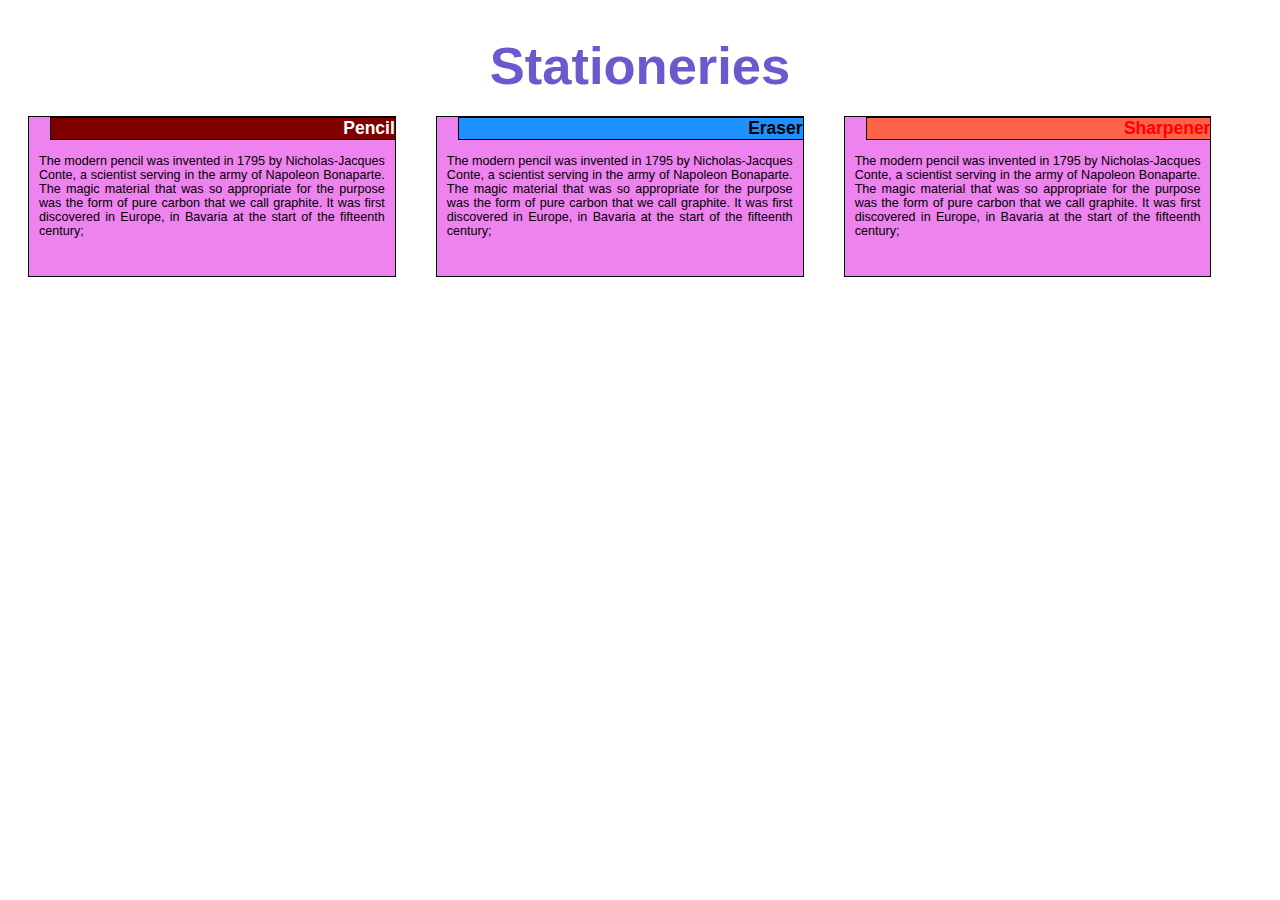
<file: module1/index.html>
<!DOCTYPE html>
<html>
<head>
	<meta charset="utf-8">
	<meta name="viewport" content="width=device-width,initial-scale=1.0">
	<title>Assignment for Module 2</title>
	<style>
		*{
			box-sizing: border-box;
		}
		
		body {
			font-size: 70px;
			display: block;
		}
		h1{
			font-family: "Comic Sans MS", cursive, sans-serif;
			align-content: center;
			text-align: center;
			color: SlateBlue;
			margin-bottom: 20px;
			font-size: 75%;
		}
		h2{
			border: .5px solid black;
			font-size: 45px;
			font-family: "Comic Sans MS", cursive, sans-serif;
			text-align: right;
			position: relative;
			bottom:15px;
			left:11px; 
			font-size: 25%;
		}
		p{
			position: relative;
			bottom: 15px;
			font-size: 18%;
		}
		.pencil{
			background-color: maroon;
			color: white;
		}
		.eraser{
			background-color: DodgerBlue;
			color: black;
		}
		.sharpener{
			background-color: tomato;
			color: red;
		}
		div{
			border: 1px solid black;
			background-color: violet;
			text-align: justify;
			font-family: "Comic Sans MS", cursive, sans-serif;
			width: 90%;
			height: auto;
			margin-right:20px;
			margin-left:20px;
			margin-bottom: 10px;
			padding: 0px 10px 10px 10px;
		}
		

		.row{
			width: 100%
		}
		@media(min-width: 992px){
			.col-lg-1,.col-lg-2,.col-lg-3,.col-lg-4,.col-lg-5,.col-lg-6,.col-lg-7,.col-lg-8,.col-lg-9,.col-lg-10,.col-lg-11,.col-lg-12{
				float: left;
			}
			
			.col-lg-1{
				width: 8.33%;
			}
			.col-lg-2{
				width: 16.66%;
			}
			.col-lg-3{
				width: 25%;
			}
			.col-lg-4{
				width: 29.1%;
			}
			.col-lg-5{
				width: 41.66%;
			}
			.col-lg-6{
				width: 50%;
			}
			.col-lg-7{
				width: 58.33%;
			}
			.col-lg-8{
				width: 66.66%;
			}
			.col-lg-9{
				width: 74.99%;
			}
			.col-lg-10{
				width: 83.33%;
			}
			.col-lg-11{
				width: 91.66%;
			}
			.col-lg-12{
				width: 100%;
			}
		}
		@media (min-width:768px) and (max-width:991px){
			.col-md-1,.col-md-2,.col-md-3,.col-md-4,.col-md-5,.col-md-6,.col-md-7,.col-md-8,.col-md-9,.col-md-10,.col-md-11,.col-md-12{
				float: left;
			}
			.col-md-1{
				width: 8.33%;
			}
			.col-md-2{
				width: 16.66%; 
			}
			.col-md-3{
				width: 25%;
			}
			.col-md-4{
				width: 33.33%;
			}
			.col-md-5{
				width: 44.2%;
			}
			.col-md-6{
				width: 49%;
			}
			.col-md-7{
				width: 58.33%;
			}
			.col-md-8{
				width: 66.66%;
			}
			.col-md-9{
				width: 74.99%;
			}
			.col-md-10{
				width: 83.33%;
			}
			.col-md-11{
				width: 93.66%;
			}
			.col-md-12{
				width: 99.5%;
			}
		}
		@media (max-width:767px){
			
			.col-sd-1,.col-sd-2,.col-sd-3,.col-sd-4,.col-sd-5,.col-sd-6,.col-sd-7,.col-sd-8,.col-sd-9,.col-sd-10,.col-sd-11,.col-sd-12
		
		.col-sd-1{
			width: 8.33%;
		}
		.col-sd-2{
			width: 16.66%;
		}
		.col-sd-3{
			width: 25%;
		}
		.col-sd-4{
			width: 33.33%;
		}
		.col-sd-5{
			width: 41.66%;
		}
		.col-sd-6{
			width: 49.99%;
		}
		.col-sd-7{
			width: 58.33%;
		}
		.col-sd-8{
			width: 66.66%;
		}
		.col-sd-9{
			width: 74.99%;
		}
		.col-sd-10{
			width: 83.33%;
		}
		.col-sd-11{
			width: 91.66%;
		}
		.col-sd-12{
			width: 92%;
		}
	}

	</style>
</head>
<body>
	<h1>Stationeries</h1>
	
	<div class="col-lg-4 col-md-5 col-sd-11"><h2 class="pencil">Pencil</h2><p>The modern pencil was invented in 1795 by Nicholas-Jacques Conte, a scientist serving in the army of Napoleon Bonaparte. The magic material that was so appropriate for the purpose was the form of pure carbon that we call graphite. It was first discovered in Europe, in Bavaria at the start of the fifteenth century; </p></div>
	<div class="col-lg-4 col-md-5 col-sd-11"><h2 class="eraser">Eraser</h2><p>The modern pencil was invented in 1795 by Nicholas-Jacques Conte, a scientist serving in the army of Napoleon Bonaparte. The magic material that was so appropriate for the purpose was the form of pure carbon that we call graphite. It was first discovered in Europe, in Bavaria at the start of the fifteenth century;</p></div>
	<div class="col-lg-4 col-md-11 col-sd-11"><h2 class="sharpener">Sharpener</h2><p>The modern pencil was invented in 1795 by Nicholas-Jacques Conte, a scientist serving in the army of Napoleon Bonaparte. The magic material that was so appropriate for the purpose was the form of pure carbon that we call graphite. It was first discovered in Europe, in Bavaria at the start of the fifteenth century;</p></div>
	

</body>
</html>
</file>
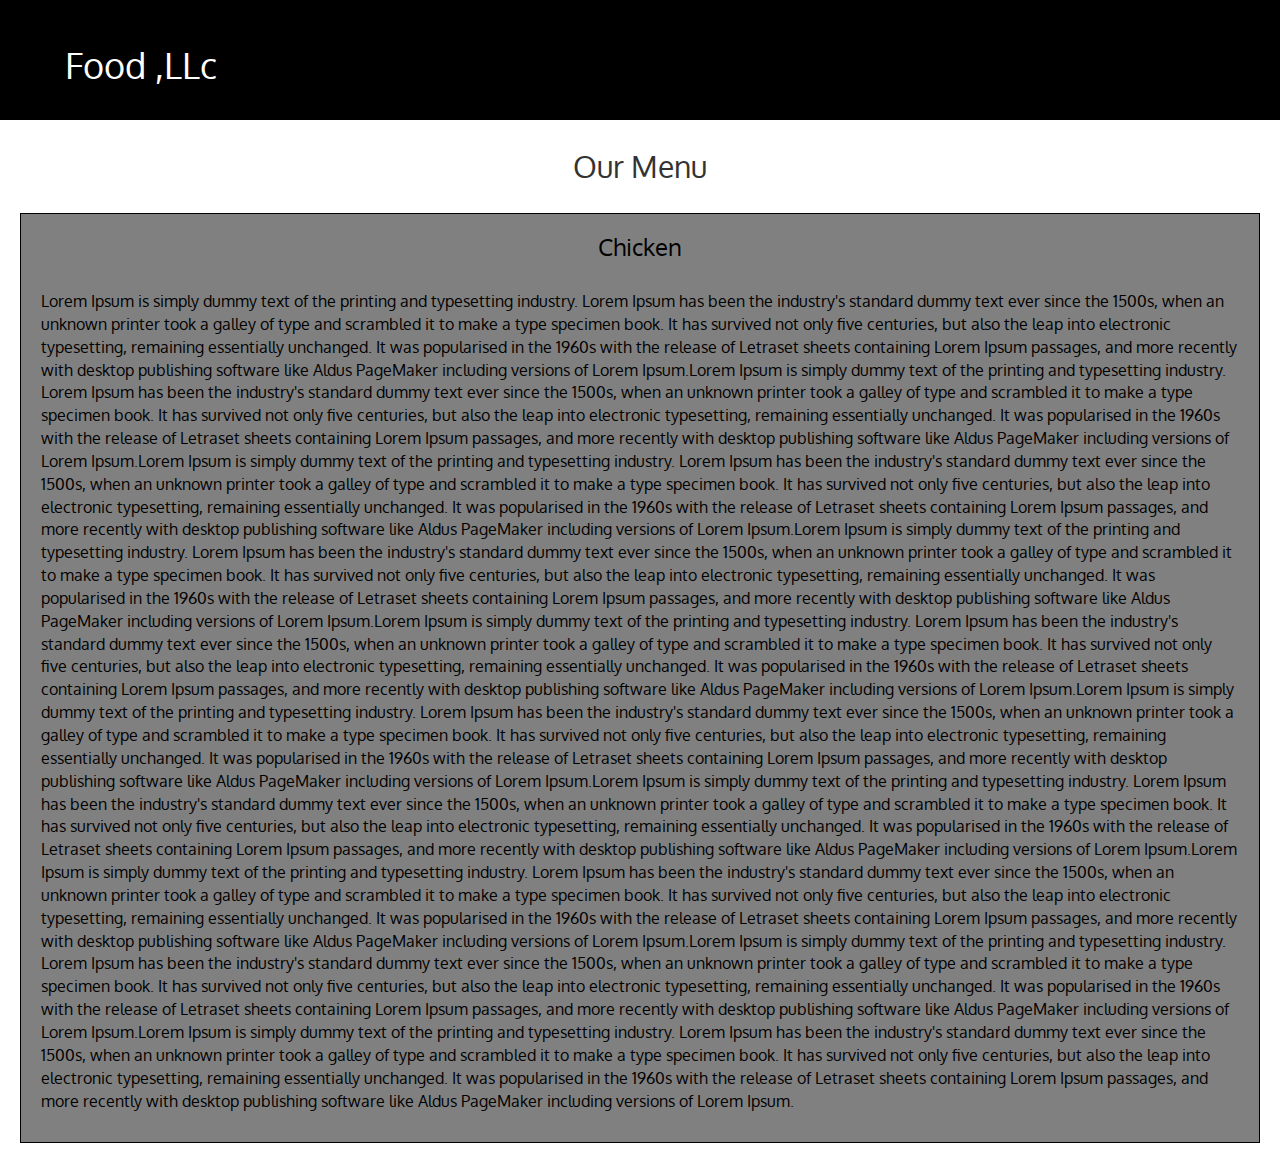
<file: module3-solution/index.html>
<!DOCTYPE html>
<html lang="en">
<head>
  <title>Bootstrap Example</title>
  <meta charset="utf-8">
  <meta http-equiv="X-UA-Compatible" content="IE=edge">
  <meta name="viewport" content="width=device-width, initial-scale=1">
  <link rel="stylesheet" href="https://maxcdn.bootstrapcdn.com/bootstrap/3.4.1/css/bootstrap.min.css">
  <script src="https://ajax.googleapis.com/ajax/libs/jquery/3.5.1/jquery.min.js"></script>
  <script src="https://maxcdn.bootstrapcdn.com/bootstrap/3.4.1/js/bootstrap.min.js"></script>
  <link rel="stylesheet" type="text/css" href="css/styles.css">
  <link href="https://fonts.googleapis.com/css2?family=Oxygen:wght@300&display=swap" rel="stylesheet" type="text/css">
</head>
<body>
  <header>
    <nav id="header-nav" class="navbar navbar-default" >
      <div class="container"></div>
        <div class="navbar-header">
          <button type="button" class="navbar-toggle" data-toggle="collapse" data-target="#myNavbar" >
            <span class="icon-bar"></span>
            <span class="icon-bar"></span>
            <span class="icon-bar"></span>                        
          </button>
          <h1>Food ,LLc</h1>
          </div>
          <div class="collapse navbar-collapse " data-toggle="collapse" id="myNavbar" aria-expanded="false" >
            <ul class="nav navbar-nav" >
              <li class="text-center visible-xs"><a href="#">Chicken</a></li>
              <li class="text-center visible-xs"><a href="#">Beef</a></li>
              <li class="text-center visible-xs"><a href="#">Sushi</a></li>
            </ul>
          </div>
        </div>
    </nav>
  </header>
<div>
  <h2 class="text-center">Our Menu</h2>
  <div id="para"><h3 class="text-center">Chicken</h3><p>Lorem Ipsum is simply dummy text of the printing and typesetting industry. Lorem Ipsum has been the industry's standard dummy text ever since the 1500s, when an unknown printer took a galley of type and scrambled it to make a type specimen book. It has survived not only five centuries, but also the leap into electronic typesetting, remaining essentially unchanged. It was popularised in the 1960s with the release of Letraset sheets containing Lorem Ipsum passages, and more recently with desktop publishing software like Aldus PageMaker including versions of Lorem Ipsum.Lorem Ipsum is simply dummy text of the printing and typesetting industry. Lorem Ipsum has been the industry's standard dummy text ever since the 1500s, when an unknown printer took a galley of type and scrambled it to make a type specimen book. It has survived not only five centuries, but also the leap into electronic typesetting, remaining essentially unchanged. It was popularised in the 1960s with the release of Letraset sheets containing Lorem Ipsum passages, and more recently with desktop publishing software like Aldus PageMaker including versions of Lorem Ipsum.Lorem Ipsum is simply dummy text of the printing and typesetting industry. Lorem Ipsum has been the industry's standard dummy text ever since the 1500s, when an unknown printer took a galley of type and scrambled it to make a type specimen book. It has survived not only five centuries, but also the leap into electronic typesetting, remaining essentially unchanged. It was popularised in the 1960s with the release of Letraset sheets containing Lorem Ipsum passages, and more recently with desktop publishing software like Aldus PageMaker including versions of Lorem Ipsum.Lorem Ipsum is simply dummy text of the printing and typesetting industry. Lorem Ipsum has been the industry's standard dummy text ever since the 1500s, when an unknown printer took a galley of type and scrambled it to make a type specimen book. It has survived not only five centuries, but also the leap into electronic typesetting, remaining essentially unchanged. It was popularised in the 1960s with the release of Letraset sheets containing Lorem Ipsum passages, and more recently with desktop publishing software like Aldus PageMaker including versions of Lorem Ipsum.Lorem Ipsum is simply dummy text of the printing and typesetting industry. Lorem Ipsum has been the industry's standard dummy text ever since the 1500s, when an unknown printer took a galley of type and scrambled it to make a type specimen book. It has survived not only five centuries, but also the leap into electronic typesetting, remaining essentially unchanged. It was popularised in the 1960s with the release of Letraset sheets containing Lorem Ipsum passages, and more recently with desktop publishing software like Aldus PageMaker including versions of Lorem Ipsum.Lorem Ipsum is simply dummy text of the printing and typesetting industry. Lorem Ipsum has been the industry's standard dummy text ever since the 1500s, when an unknown printer took a galley of type and scrambled it to make a type specimen book. It has survived not only five centuries, but also the leap into electronic typesetting, remaining essentially unchanged. It was popularised in the 1960s with the release of Letraset sheets containing Lorem Ipsum passages, and more recently with desktop publishing software like Aldus PageMaker including versions of Lorem Ipsum.Lorem Ipsum is simply dummy text of the printing and typesetting industry. Lorem Ipsum has been the industry's standard dummy text ever since the 1500s, when an unknown printer took a galley of type and scrambled it to make a type specimen book. It has survived not only five centuries, but also the leap into electronic typesetting, remaining essentially unchanged. It was popularised in the 1960s with the release of Letraset sheets containing Lorem Ipsum passages, and more recently with desktop publishing software like Aldus PageMaker including versions of Lorem Ipsum.Lorem Ipsum is simply dummy text of the printing and typesetting industry. Lorem Ipsum has been the industry's standard dummy text ever since the 1500s, when an unknown printer took a galley of type and scrambled it to make a type specimen book. It has survived not only five centuries, but also the leap into electronic typesetting, remaining essentially unchanged. It was popularised in the 1960s with the release of Letraset sheets containing Lorem Ipsum passages, and more recently with desktop publishing software like Aldus PageMaker including versions of Lorem Ipsum.Lorem Ipsum is simply dummy text of the printing and typesetting industry. Lorem Ipsum has been the industry's standard dummy text ever since the 1500s, when an unknown printer took a galley of type and scrambled it to make a type specimen book. It has survived not only five centuries, but also the leap into electronic typesetting, remaining essentially unchanged. It was popularised in the 1960s with the release of Letraset sheets containing Lorem Ipsum passages, and more recently with desktop publishing software like Aldus PageMaker including versions of Lorem Ipsum.Lorem Ipsum is simply dummy text of the printing and typesetting industry. Lorem Ipsum has been the industry's standard dummy text ever since the 1500s, when an unknown printer took a galley of type and scrambled it to make a type specimen book. It has survived not only five centuries, but also the leap into electronic typesetting, remaining essentially unchanged. It was popularised in the 1960s with the release of Letraset sheets containing Lorem Ipsum passages, and more recently with desktop publishing software like Aldus PageMaker including versions of Lorem Ipsum.</p></div>
</div>
  </body>
  </html>
</file>
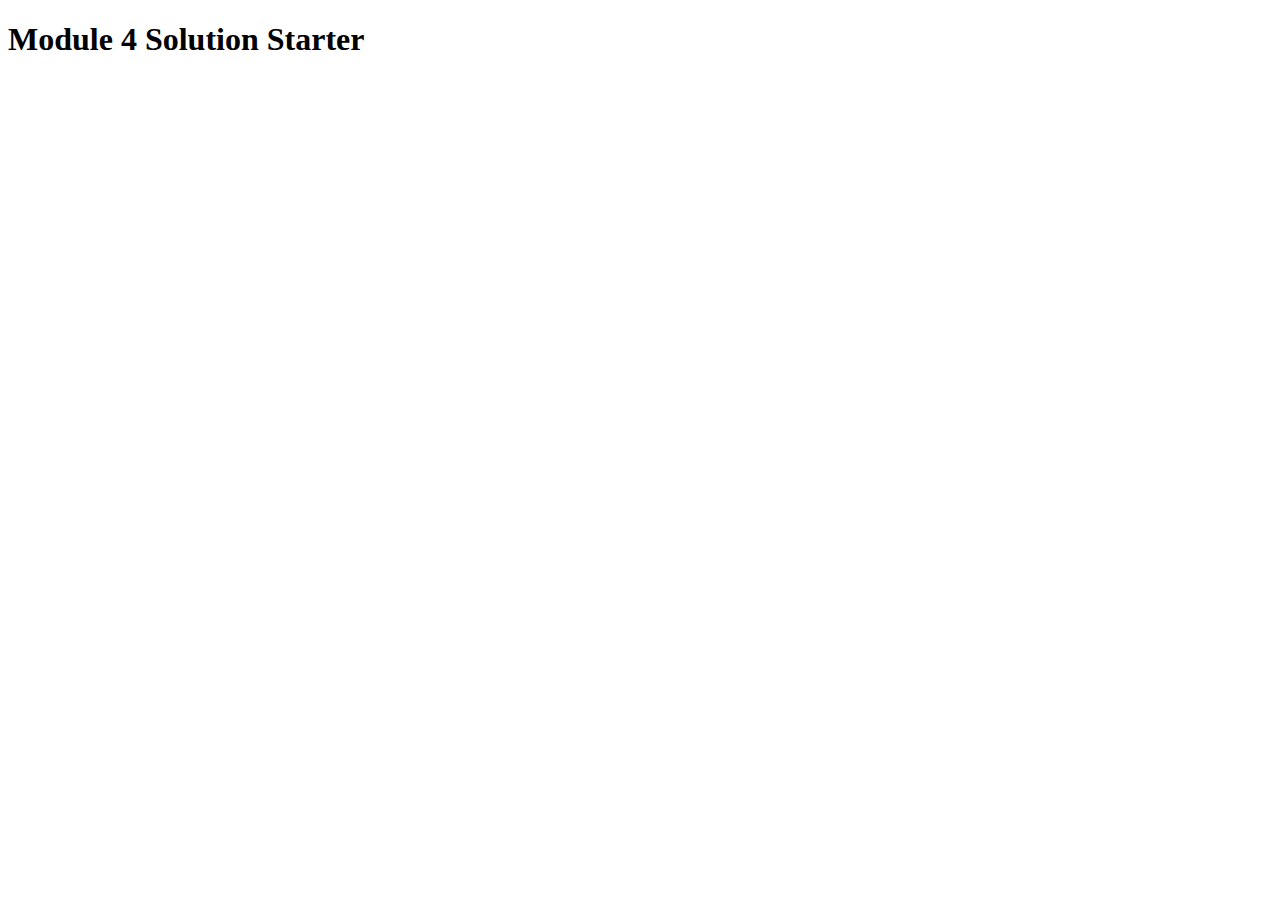
<file: module4-solution/index.html>
<!DOCTYPE html>
<html>
<head>
  <meta charset="utf-8">
  <title>Module 4 Solution Starter</title>
  <script src="js/SpeakHello.js"></script>
  <script src="js/SpeakGoodBye.js"></script>
  <script src="js/script.js"></script>
</head>
<body>
  <h1>Module 4 Solution Starter</h1>
</body>
</html>
</file>
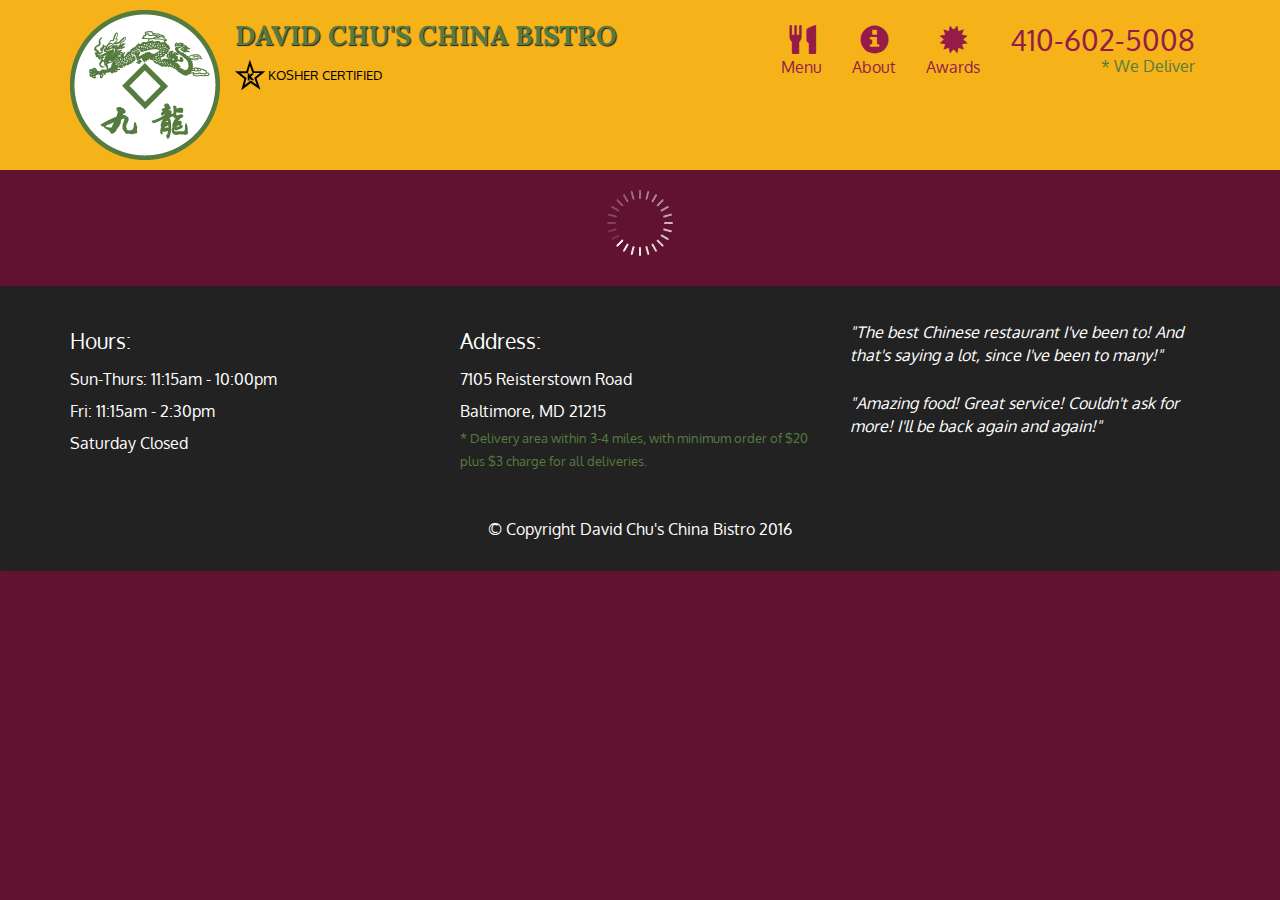
<file: module5-solutions/index.html>
<!doctype html>
<html lang="en">
  <head>
    <meta charset="utf-8">
    <meta http-equiv="X-UA-Compatible" content="IE=edge">
    <meta name="viewport" content="width=device-width, initial-scale=1">
    <title>David Chu's China Bistro</title>
    <link rel="stylesheet" href="css/bootstrap.min.css">
    <link rel="stylesheet" href="css/styles.css">
    <link href='https://fonts.googleapis.com/css?family=Oxygen:400,300,700' rel='stylesheet' type='text/css'>
    <link href='https://fonts.googleapis.com/css?family=Lora' rel='stylesheet' type='text/css'>
  </head>
<body>
  <header>
    <nav id="header-nav" class="navbar navbar-default">
      <div class="container">
        <div class="navbar-header">
          <a href="index.html" class="pull-left visible-md visible-lg">
            <div id="logo-img" alt="Logo image"></div>
          </a>

          <div class="navbar-brand">
            <a href="index.html"><h1>David Chu's China Bistro</h1></a>
            <p>
              <img src="images/star-k-logo.png" alt="Kosher certification">
              <span>Kosher Certified</span>
            </p>
          </div>

          <button id="navbarToggle" type="button" class="navbar-toggle collapsed" data-toggle="collapse" data-target="#collapsable-nav" aria-expanded="false">
            <span class="sr-only">Toggle navigation</span>
            <span class="icon-bar"></span>
            <span class="icon-bar"></span>
            <span class="icon-bar"></span>
          </button>
        </div>
        
        <div id="collapsable-nav" class="collapse navbar-collapse">
           <ul id="nav-list" class="nav navbar-nav navbar-right">
            <li id="navHomeButton" class="visible-xs active">
              <a href="index.html">
                <span class="glyphicon glyphicon-home"></span> Home</a>
            </li>
            <li id="navMenuButton">
              <a href="#" onclick="$dc.loadMenuCategories();">
                <span class="glyphicon glyphicon-cutlery"></span><br class="hidden-xs"> Menu</a>
            </li>
            <li>
              <a href="#">
                <span class="glyphicon glyphicon-info-sign"></span><br class="hidden-xs"> About</a>
            </li>
            <li>
              <a href="#">
                <span class="glyphicon glyphicon-certificate"></span><br class="hidden-xs"> Awards</a>
            </li>
            <li id="phone" class="hidden-xs">
              <a href="tel:410-602-5008">
                <span>410-602-5008</span></a><div>* We Deliver</div>
            </li>
          </ul><!-- #nav-list -->
        </div><!-- .collapse .navbar-collapse -->
      </div><!-- .container -->
    </nav><!-- #header-nav -->
  </header>

  <div id="call-btn" class="visible-xs">
    <a class="btn" href="tel:410-602-5008">
    <span class="glyphicon glyphicon-earphone"></span>
    410-602-5008
    </a>
  </div>
  <div id="xs-deliver" class="text-center visible-xs">* We Deliver</div>

  <div id="main-content" class="container"></div>

  <footer class="panel-footer">
    <div class="container">
      <div class="row">
        <section id="hours" class="col-sm-4">
          <span>Hours:</span><br>
          Sun-Thurs: 11:15am - 10:00pm<br>
          Fri: 11:15am - 2:30pm<br>
          Saturday Closed
          <hr class="visible-xs">
        </section>
        <section id="address" class="col-sm-4">
          <span>Address:</span><br>
          7105 Reisterstown Road<br>
          Baltimore, MD 21215
          <p>* Delivery area within 3-4 miles, with minimum order of $20 plus $3 charge for all deliveries.</p>
          <hr class="visible-xs">
        </section>
        <section id="testimonials" class="col-sm-4">
          <p>"The best Chinese restaurant I've been to! And that's saying a lot, since I've been to many!"</p>
          <p>"Amazing food! Great service! Couldn't ask for more! I'll be back again and again!"</p>
        </section>
      </div>
      <div class="text-center">&copy; Copyright David Chu's China Bistro 2016</div>
    </div>
  </footer>

  <!-- jQuery (Bootstrap JS plugins depend on it) -->
  <script src="js/jquery-2.1.4.min.js"></script>
  <script src="js/bootstrap.min.js"></script>
  <script src="js/ajax-utils.js"></script>
  <script src="js/script.js"></script>
</body>
</html>
</file>
<file: module3-solution/css/styles.css>
body{
	font-size: 16px;
	font-family: 'Oxygen', sans-serif;
}

#header-nav{
	background-color:black; 
	border-radius:0;
	border:0;
	color: white;
}
h1{
	position:relative;
	left: 40px;
	padding: 25px;
}
h2{
	padding: 10px 0;
}
li{
	border:1px solid white;
	font-style: italic;
	font-weight: bold;

}
#para{
	background-color: grey;
	border:1px solid black;
	color:black;
	margin: 20px;
}
p{
	padding: 20px;
}
</file>
<file: module5-solutions/css/styles.css>
body {
  font-size: 16px;
  color: #fff;
  background-color: #61122f;
  font-family: 'Oxygen', sans-serif;
}

/** HEADER **/
#header-nav {
  background-color: #f6b319;
  border-radius: 0;
  border: 0;
}

#logo-img {
  background: url('../images/restaurant-logo_large.png') no-repeat;
  width: 150px;
  height: 150px;
  margin: 10px 15px 10px 0;
}

.navbar-brand {
  padding-top: 25px;
}
.navbar-brand h1 { /* Restaurant name */
  font-family: 'Lora', serif;
  color: #557c3e;
  font-size: 1.5em;
  text-transform: uppercase;
  font-weight: bold;
  text-shadow: 1px 1px 1px #222;
  margin-top: 0;
  margin-bottom: 0;
  line-height: .75;
}
.navbar-brand a:hover, .navbar-brand a:focus {
  text-decoration: none;
}
.navbar-brand p { /* Kosher cert */
  color: #000;
  text-transform: uppercase;
  font-size: .7em;
  margin-top: 15px;
}
.navbar-brand p span { /* Star-K */
  vertical-align: middle;
}

#nav-list {
  margin-top: 10px;
}
#nav-list a {
  color: #951C49;
  text-align: center;
}
#nav-list a:hover {
  background: #E7E7E7;
}
#nav-list a span {
  font-size: 1.8em;
}

#phone {
  margin-top: 5px;
}
#phone a { /* Phone number */
  text-align: right;
  padding-bottom: 0;
}
#phone div { /* We Deliver */
  color: #557c3e;
  text-align: right;
  padding-right: 15px;
}

.navbar-header button.navbar-toggle, .navbar-header .icon-bar {
  border: 1px solid #61122f;
}
.navbar-header button.navbar-toggle {
  clear: both;
  margin-top: -30px;
}
/* END HEADER */

/* FOOTER */
.panel-footer {
  margin-top: 30px;
  padding-top: 35px;
  padding-bottom: 30px;
  background-color: #222;
  border-top: 0;
}
.panel-footer div.row {
  margin-bottom: 35px;
}
#hours, #address {
  line-height: 2;
}
#hours > span, #address > span {
  font-size: 1.3em;
}
#address p {
  color: #557c3e;
  font-size: .8em;
  line-height: 1.8;
}
#testimonials {
  font-style: italic;
}
#testimonials p:nth-child(2) {
  margin-top: 25px;
}
/* END FOOTER */



/* HOME PAGE */
.container .jumbotron {
  box-shadow: 0 0 50px #3F0C1F;
  border: 2px solid #3F0C1F;
}

#menu-tile, #specials-tile, #map-tile {
  height: 250px;
  width: 100%;
  margin-bottom: 15px;
  position: relative;
  border: 2px solid #3F0C1F;
  overflow: hidden;
}
#menu-tile:hover, #specials-tile:hover, #map-tile:hover {
  box-shadow: 0 1px 5px 1px #cccccc;
}
#menu-tile {
  background: url('../images/menu-tile.jpg') no-repeat;
  background-position: center;
}
#specials-tile {
  background: url('../images/specials-tile.jpg') no-repeat;
  background-position: center;
}
#menu-tile span, #specials-tile span, #map-tile span {
  position: absolute;
  bottom: 0;
  right: 0;
  width: 100%;
  text-align: center;
  font-size: 1.6em;
  text-transform: uppercase;
  background-color: #000;
  color: #fff;
  opacity: .8;
}
/* END HOME PAGE */

/* MENU CATEGORIES PAGE */
.category-tile { 
  position: relative;
  border: 2px solid #3F0C1F;
  overflow: hidden;
  width: 200px;
  height: 200px;
  margin: 0 auto 15px;
}
.category-tile span {
  position: absolute;
  bottom: 0;
  right: 0;
  width: 100%;
  text-align: center;
  font-size: 1.2em;
  text-transform: uppercase;
  background-color: #000;
  color: #fff;
  opacity: .8;
}
.category-tile:hover {
  box-shadow: 0 1px 5px 1px #cccccc;
}

#menu-categories-title + div {
  margin-bottom: 50px;
}
/* END MENU CATEGORIES PAGE */

/* SINGLE CATEGORY PAGE */
.menu-item-tile {
  margin-bottom: 25px;
}
.menu-item-tile hr {
  width: 80%;
}
.menu-item-tile .menu-item-price {
  font-size: 1.1em;
  text-align: right;
  margin-top: -15px;
  margin-right: -15px;
}
.menu-item-tile .menu-item-price span {
  font-size: .6em;
}
.menu-item-photo {
  position: relative;
  border: 2px solid #3F0C1F; 
  overflow: hidden;
  padding: 0;
  margin-right: -15px;
  margin-left: auto;
  margin-bottom: 20px;
  max-width: 250px;
}
.menu-item-photo div {
  position: absolute;
  bottom: 0;
  right: 0;
  width: 80px;
  background-color: #557c3e;
  text-align: center;
}
.menu-item-description {
  padding-right: 30px;
}
h3.menu-item-title {
  margin: 0 0 10px;
}
.menu-item-details {
  font-size: .9em;
  font-style: italic;
}
/* END SINGLE CATEGORY PAGE */


/********** Large devices only **********/
@media (min-width: 1200px) {
  .container .jumbotron {
    background: url('../images/jumbotron_1200.jpg') no-repeat;
    height: 675px;
  }
}

/********** Medium devices only **********/
@media (min-width: 992px) and (max-width: 1199px) {
  /* Header */
  #logo-img {
    background: url('../images/restaurant-logo_medium.png') no-repeat;
    width: 100px;
    height: 100px;
    margin: 5px 5px 5px 0;
  }
  /* End Header */

  /* Home Page */
  .container .jumbotron {
    background: url('../images/jumbotron_992.jpg') no-repeat;
    height: 558px;
  }
  /* End Home Page */
}

/********** Small devices only **********/
@media (min-width: 768px) and (max-width: 991px) {
  /* Home Page */
  .container .jumbotron {
    background: url('../images/jumbotron_768.jpg') no-repeat;
    height: 432px;
  }
  /* End Home Page */
}

/********** Extra small devices only **********/
@media (max-width: 767px) {
  /* Header */
  .navbar-brand {
    padding-top: 10px;
    height: 80px;
  }
  .navbar-brand h1 { /* Restaurant name */
    padding-top: 10px;
    font-size: 5vw; /* 1vw = 1% of viewport width */
  }
  .navbar-brand p { /* Kosher cert */
    font-size: .6em;
    margin-top: 12px;
  }
  .navbar-brand p img { /* Star-K */
    height: 20px;
  }

  #collapsable-nav a { /* Collapsed nav menu text */
    font-size: 1.2em;
  }
  #collapsable-nav a span { /* Collapsed nav menu glyph */
    font-size: 1em;
    margin-right: 5px;
  }

  #call-btn > a {
    font-size: 1.5em;
    display: block;
    margin: 0 20px;
    padding: 10px;
    border: 2px solid #fff;
    background-color: #f6b319;
    color: #951c49;
  }
  #xs-deliver {
    margin-top: 5px;
    font-size: .7em;
    letter-spacing: .1em;
    text-transform: uppercase;
  }
  /* End Header */

  /* Footer */
  .panel-footer section {
    margin-bottom: 30px;
    text-align: center;
  }
  .panel-footer section:nth-child(3) {
    margin-bottom: 0; /* margin already exists on the whole row */
  }
  .panel-footer section hr {
    width: 50%;
  }
  /* End Footer */

  /* Home Page */
  .container .jumbotron {
    margin-top: 30px;
    padding: 0;
  }
  #menu-tile, #specials-tile {
    width: 360px;
    margin: 0 auto 15px;
  }

  .menu-item-photo {
    margin-right: auto;
  }
  .menu-item-tile .menu-item-price {
    text-align: center;
  }
  .menu-item-description {
    text-align: center;;
  }
}


/********** Super extra small devices Only :-) (e.g., iPhone 4) **********/
@media (max-width: 479px) {
  /* Header */
  .navbar-brand h1 { /* Restaurant name */
    padding-top: 5px;
    font-size: 6vw;
  }
  /* End Header */
  
  /* Home page */
  #menu-tile, #specials-tile {
    width: 280px;
    margin: 0 auto 15px;
  }

  .col-xxs-12 {
    position: relative;
    min-height: 1px;
    padding-right: 15px;
    padding-left: 15px;
    float: left;
    width: 100%;
  }
}
</file>
